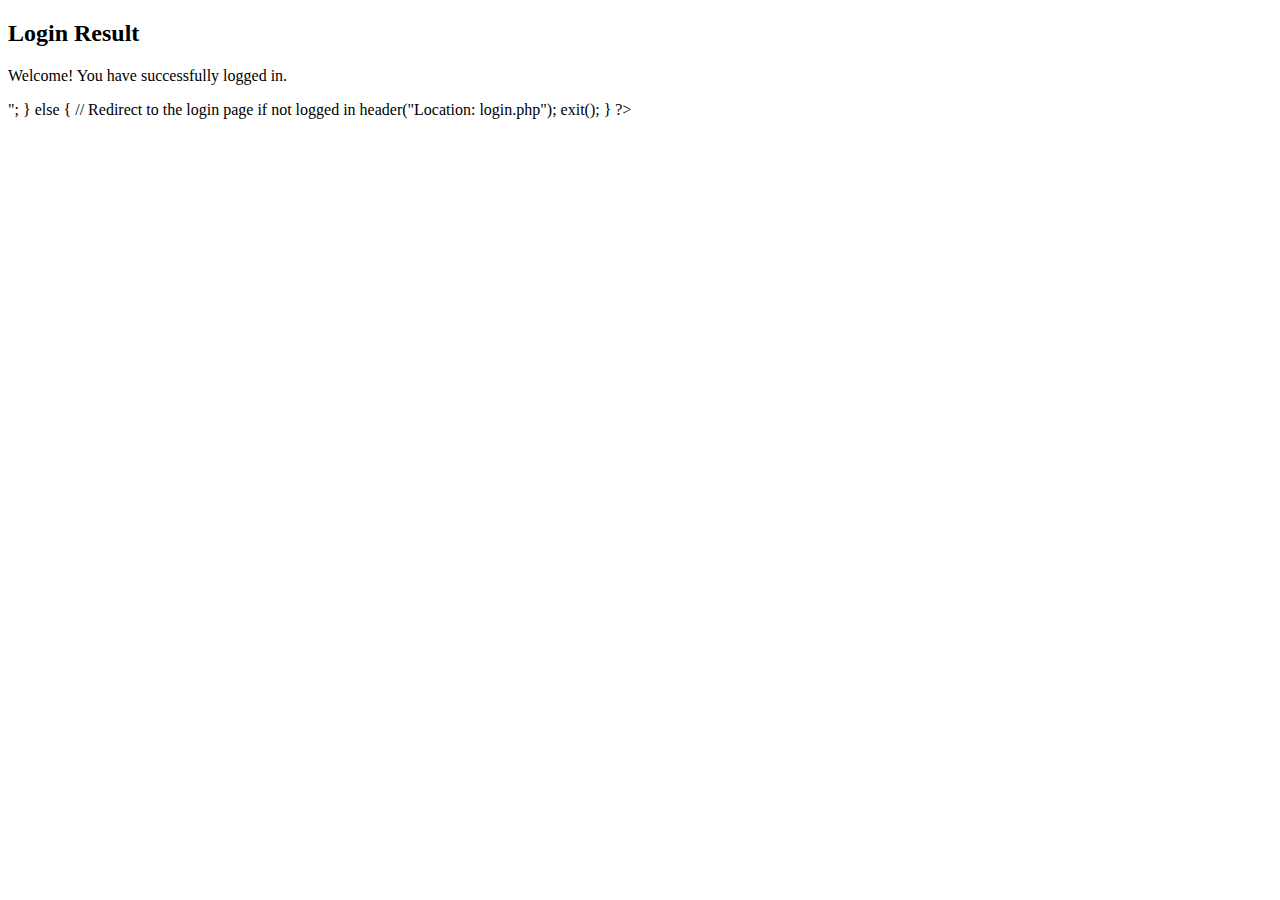
<file: result.html>
<!DOCTYPE html>
<html lang="en">
<head>
    <meta charset="UTF-8">
    <meta http-equiv="X-UA-Compatible" content="IE=edge">
    <meta name="viewport" content="width=device-width, initial-scale=1.0">
    <title>Login Result</title>
</head>
<body>
    <h2>Login Result</h2>

    <?php
    // Check if the user is logged in (you might want to use a more secure method)
    if (isset($_COOKIE["login_status"]) && $_COOKIE["login_status"] === "success") {
        // Display a welcome message
        echo "<p>Welcome! You have successfully logged in.</p>";
    } else {
        // Redirect to the login page if not logged in
        header("Location: login.php");
        exit();
    }
    ?>
</body>
</html>
</file>
